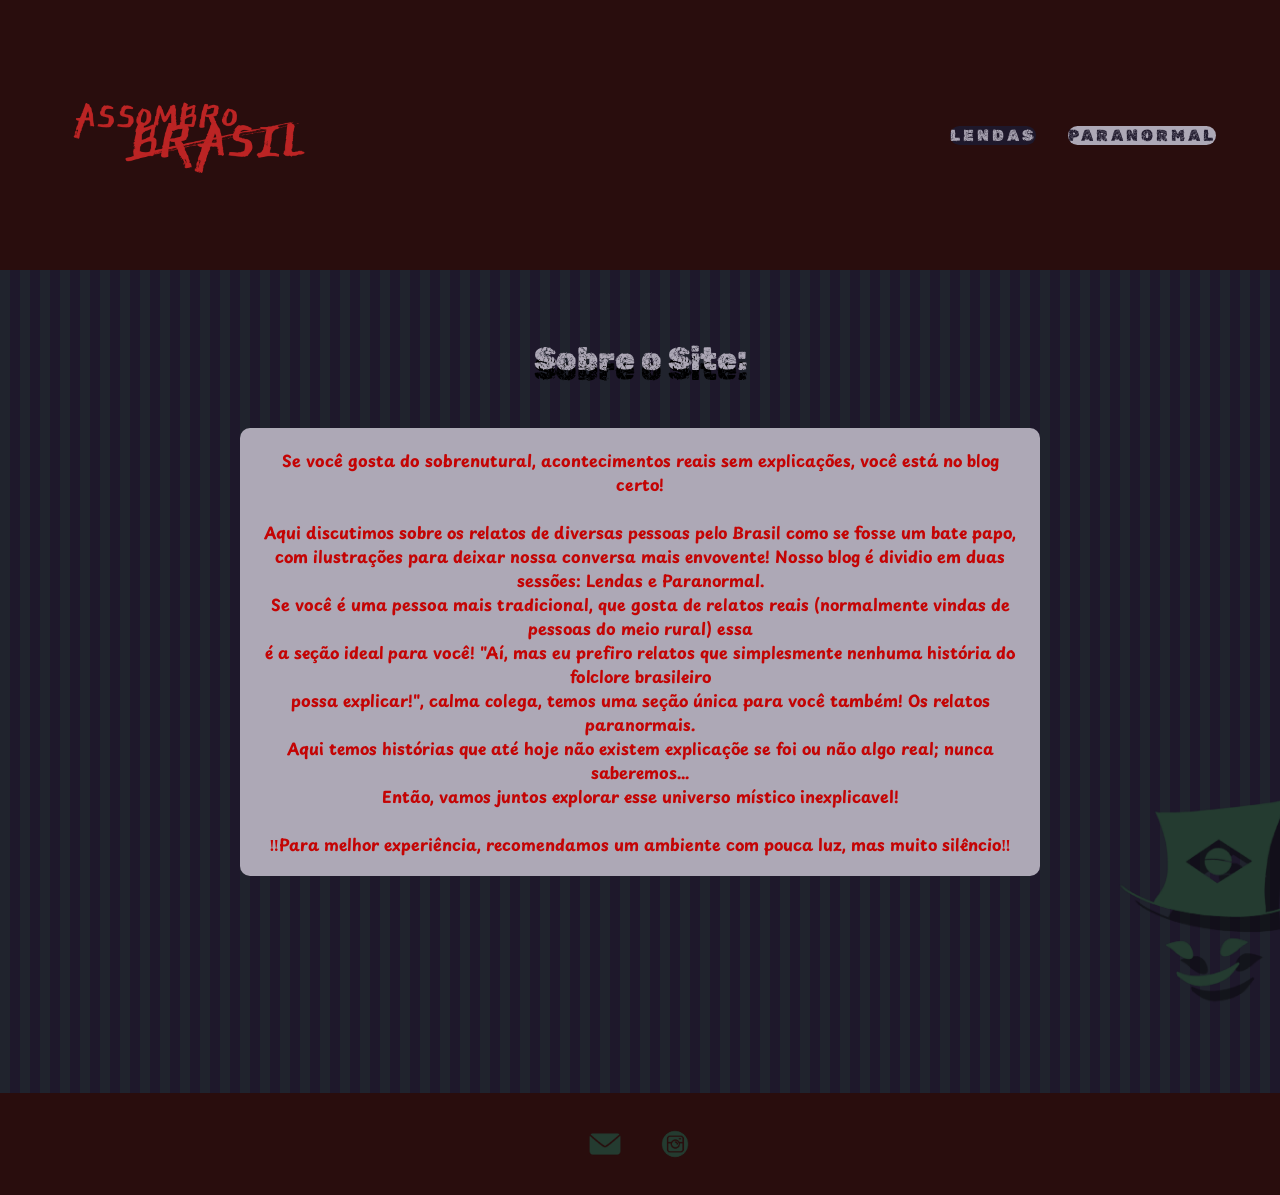
<file: index.html>
<!DOCTYPE html>
<html lang="pt-br">
<head>
    <meta charset="UTF-8">
    <meta name="viewport" content="width=device-width, initial-scale=1.0">
    <link rel="stylesheet" href="style.css" />

    <link rel="preconnect" href="https://fonts.googleapis.com">
    <link rel="preconnect" href="https://fonts.gstatic.com" crossorigin>
    
    <link href="https://fonts.googleapis.com/css2?family=Rubik+Distressed&display=swap" rel="stylesheet">
    
    <link href="https://fonts.googleapis.com/css2?family=Playpen+Sans:wght@100..800&display=swap" rel="stylesheet">    
    <title>Assombro Brasil</title>


        </head>
        <body>
            
        <header>
          <nav>

            <img class="logo" src="img/logotrnsparente.png" alt="logoassombrobrasil" width="250">
            <div class="collapse navbar-collapse"  id="collapsibleNavbar">
                  <b>
                    <ul class="nav-list" >
                      <li class="nav-item"><a href="#lendas" class="rubik-distressed-regular" 
                        style="color: #ada8b6; background-color: #1e182b; border-radius: 10px;">LENDAS </a></li>
                      <li class="nav-item"><a href="#paranormal" class="rubik-distressed-regular" 
                        style="color: #1e182b; background-color:#ada8b6; border-radius: 10px;">PARANORMAL </a></li>
                    </ul>
                </b>
              </div>

          </nav>
        </header>
        
        <main>

          <div class="sobre" style="text-shadow: rgb(0, 0, 0) 0 10px; text-align: center; padding: 50px;">
            <h1 class="rubik-distressed-regular" style="color: #ada8b6" >Sobre o Site:</h1>
          </div>

          <div class="paragrafo">
            <p  class="playpen-sans">
                <b>Se você gosta do sobrenutural, acontecimentos reais sem explicações, você está no blog certo!

            </p>
            <p  class="playpen-sans">
                <br>
                    Aqui discutimos sobre os relatos de diversas pessoas pelo Brasil como se fosse um bate papo,<br>
                  com ilustrações para deixar nossa conversa mais envovente! Nosso blog é dividio em duas sessões: Lendas e Paranormal.<br>
                  Se você é uma pessoa mais tradicional, que gosta de relatos reais (normalmente vindas de pessoas do meio rural) essa<br>
                  é a seção ideal para você! "Aí, mas eu prefiro relatos que simplesmente nenhuma história do folclore brasileiro <br> possa explicar!", 
                  calma colega, temos uma seção única para você também! Os relatos paranormais. <br>Aqui temos histórias que até hoje não existem
                  explicaçõe se foi ou não algo real; nunca saberemos... <br>
                  Então, vamos juntos explorar esse universo místico inexplicavel!<br><br>
                  ‼️Para melhor experiência, recomendamos um ambiente com pouca luz, mas muito silêncio‼️</b>
            </p>
          </div>
            

          <div class="mascote">
            <img src="img/mascote.png" alt="mascote do site" width="250">
          </div>
        </main>

            <footer>
                <div class="contato">
                         <img src="img/email.png.png" width="70" alt="email"></a>

                         <img src="img/instagram.png.png" width="70" alt="instagram"></a>
                </div>         
            </footer>

        </body>
        </html>
</file>
<file: style.css>
* {
    margin: 0;
    padding: 0;
    box-sizing: border-box;
}

body {
    overflow-x: hidden;
}

a {
    text-decoration: none;
    transition: 0.3s;
}

a:hover {
    opacity: 0.7;
}


nav {
    display: flex ;
    justify-content: space-around;
    align-items: center;
    background-color: #290d0d;
    min-height: 15vh;
    padding: 10px 5%;
}

.logo {
    max-width: 100%;
    height: auto;
    margin-right: auto;
}

.nav-list {
    list-style: none;
    display: flex;

}

.nav-list li {
    letter-spacing: 3px;
    margin-left: 32px;
}

.rubik-distressed-regular {
    font-family: "Rubik Distressed", system-ui;
    font-weight: 400;
    font-style: normal;
}

.playpen-sans {
    font-family: "Playpen Sans", cursive;
    font-optical-sizing: auto;
    font-weight: 400;
    font-style: normal;
}

main {
    min-height: 85vh;
    background: repeating-linear-gradient(
        to right,
        #20232d,
        #20232d 10px,
        #1e182b 10px,
        #1e182b 20px
    );
    display: flex;
    flex-direction: column;
    align-items: center;
    padding: 20px;
}

.sobre {
    text-shadow: rgb(0, 0, 0) 0 4px;
    text-align: center;
    padding: 30px 10px;
}

.paragrafo {
    color: #c40404;
    background-color: #ada8b6;
    text-align: center;
    border-radius: 10px;
    width: 90%;
    max-width: 800px;
    padding: 20px;
    margin-bottom: 30px;
}


.mascote {
    padding-left: 1070px;
    margin-top: -150px;
    max-width: 100%;
    height: auto;
}


footer {
    background-color: #290d0d;
    padding: 20px;
    text-align: center;
}

.contato {
    display: flex;
    justify-content: center;
    gap: 20px;
}

.contato img {
    width: 50px;
    height: auto;
}

@media (max-width: 768px) {
    nav {
        flex-direction: column;
        gap: 15px;
        padding: 20px;
        text-align: center;
    }

    .nav-list {
        flex-direction: column;
        gap: 10px;
    }

    .nav-list li {
        margin-left: 0;
    }

    .paragrafo {
        font-size: 14px;
    }
}
</file>
